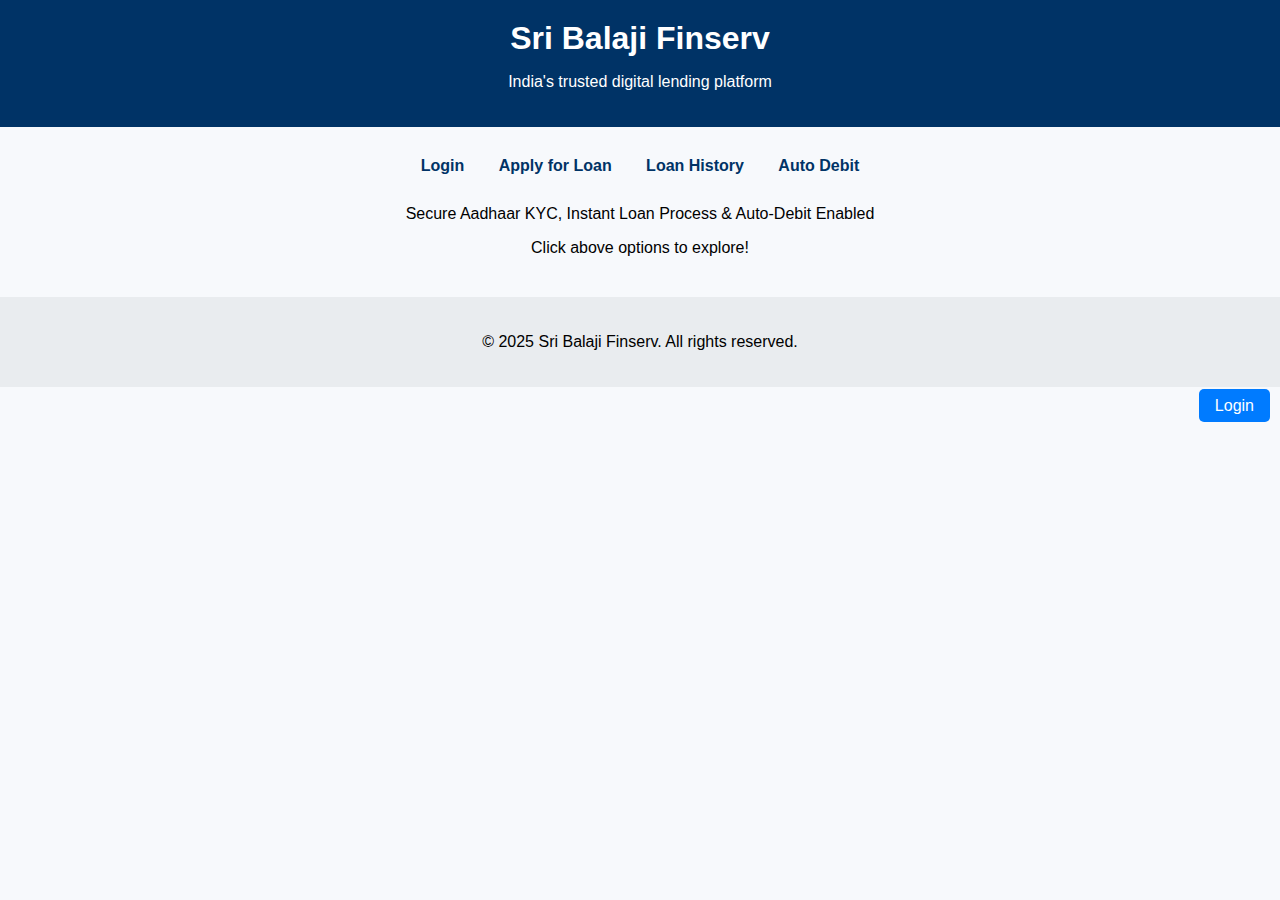
<file: Index.html>
<!DOCTYPE html>
<html lang="en">
<head>
  <meta charset="UTF-8" />
  <meta name="viewport" content="width=device-width, initial-scale=1.0" />
  <title>Sri Balaji Finserv</title>
  <style>
    body {
      font-family: Arial, sans-serif;
      background-color: #f7f9fc;
      margin: 0;
      padding: 0;
      text-align: center;
    }
    header {
      background-color: #003366;
      color: white;
      padding: 20px;
    }
    h1 {
      margin: 0;
    }
    nav {
      margin: 30px 0;
    }
    nav a {
      margin: 0 15px;
      text-decoration: none;
      color: #003366;
      font-weight: bold;
    }
    nav a:hover {
      text-decoration: underline;
    }
    footer {
      margin-top: 40px;
      padding: 20px;
      background-color: #e9ecef;
    }
  </style>
</head>
<body>

  <header>
    <h1>Sri Balaji Finserv</h1>
    <p>India's trusted digital lending platform</p>
  </header>

  <nav>
    <a href="login.html">Login</a>
    <a href="loan-apply.html">Apply for Loan</a>
    <a href="loan-history.html">Loan History</a>
    <a href="auto-debit.html">Auto Debit</a>
  </nav>

  <main>
    <p>Secure Aadhaar KYC, Instant Loan Process & Auto-Debit Enabled</p>
    <p>Click above options to explore!</p>
  </main>

  <footer>
    <p>&copy; 2025 Sri Balaji Finserv. All rights reserved.</p>
  </footer>

</body>
</html>
</body>
</html>
<div style="text-align: right; padding: 10px;">
  <a href="login.html" style="text-decoration: none; padding: 8px 16px; background-color: #007bff; color: white; border-radius: 5px;">Login</a>
</div>
</file>
